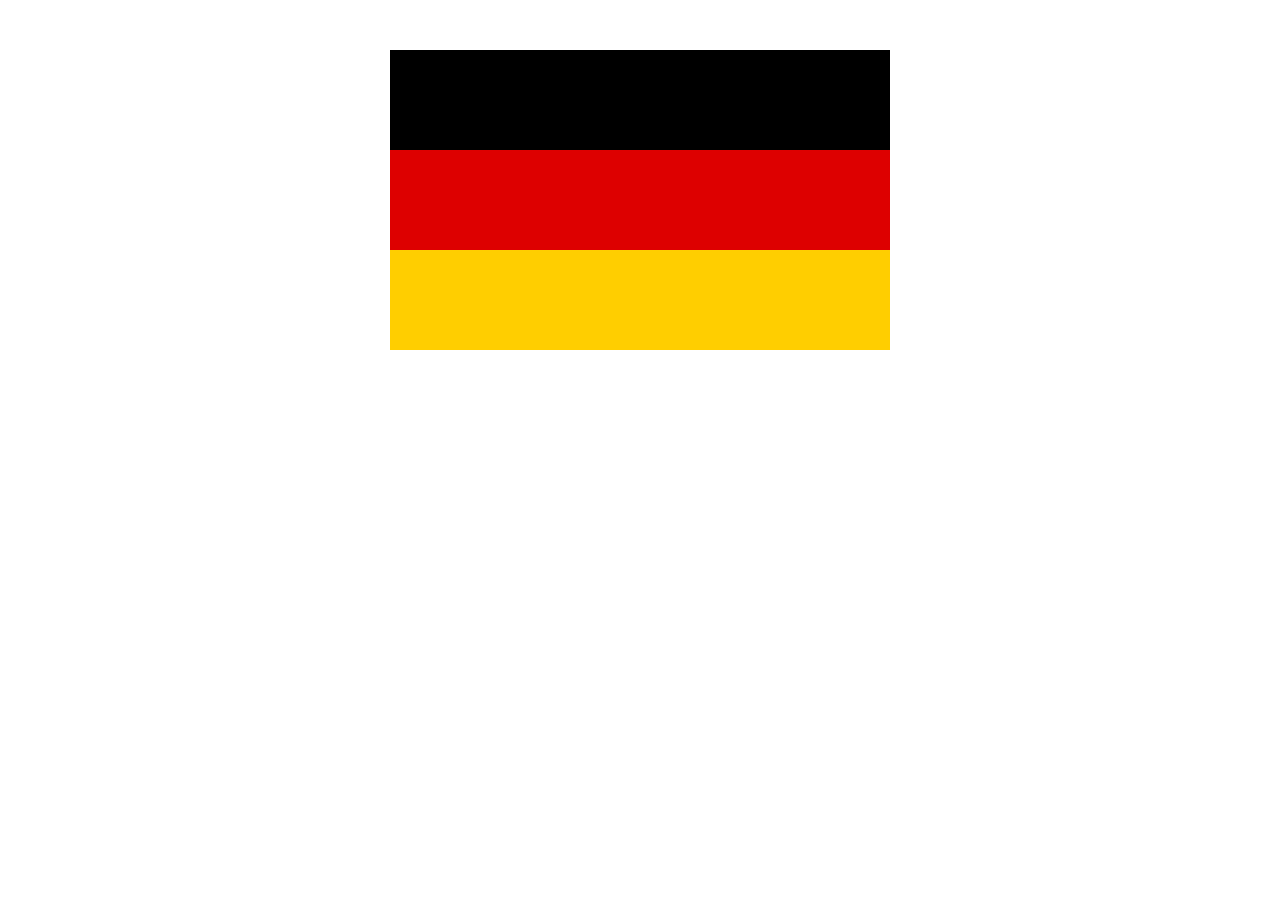
<file: Germany/index.html>
<!DOCTYPE html>
<html lang="en">
<head>
    <meta charset="UTF-8">
    <meta http-equiv="X-UA-Compatible" content="IE=edge">
    <meta name="viewport" content="width=device-width, initial-scale=1.0">
    <title>Germany</title>
    <link rel="stylesheet" href="style.css">
</head>
<body>
    <div class="flag">
        <div></div>
        <div></div>
        <div></div>
    </div>
</body>
</html>
</file>
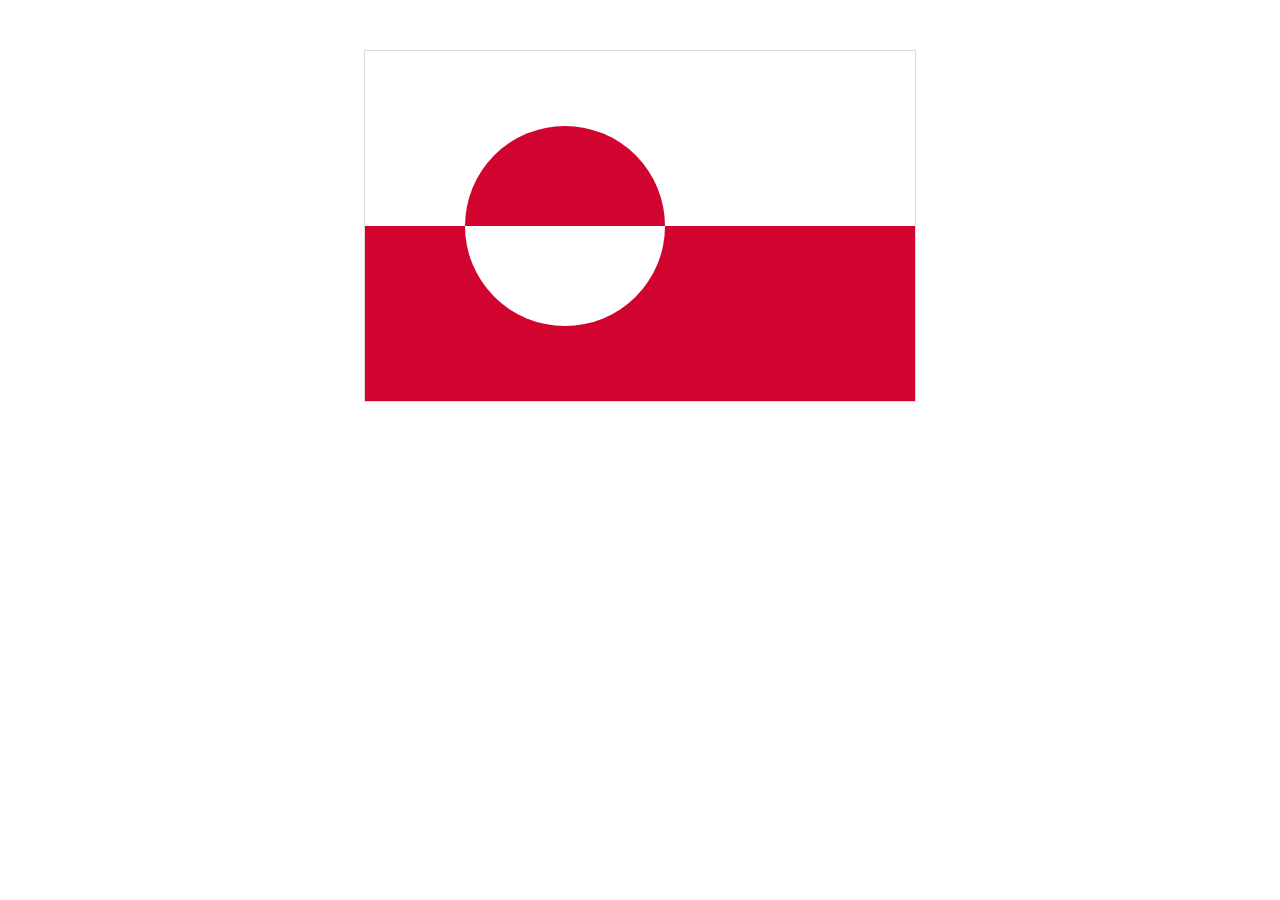
<file: Greenland/index.html>
<!DOCTYPE html>
<html lang="en">
<head>
    <meta charset="UTF-8">
    <meta http-equiv="X-UA-Compatible" content="IE=edge">
    <meta name="viewport" content="width=device-width, initial-scale=1.0">
    <title>Greenland</title>
    <link rel="stylesheet" href="style.css">
</head>
<body>
    <div class="flag">
        <div></div>
        <div></div>
    </div>
</body>
</html>
</file>
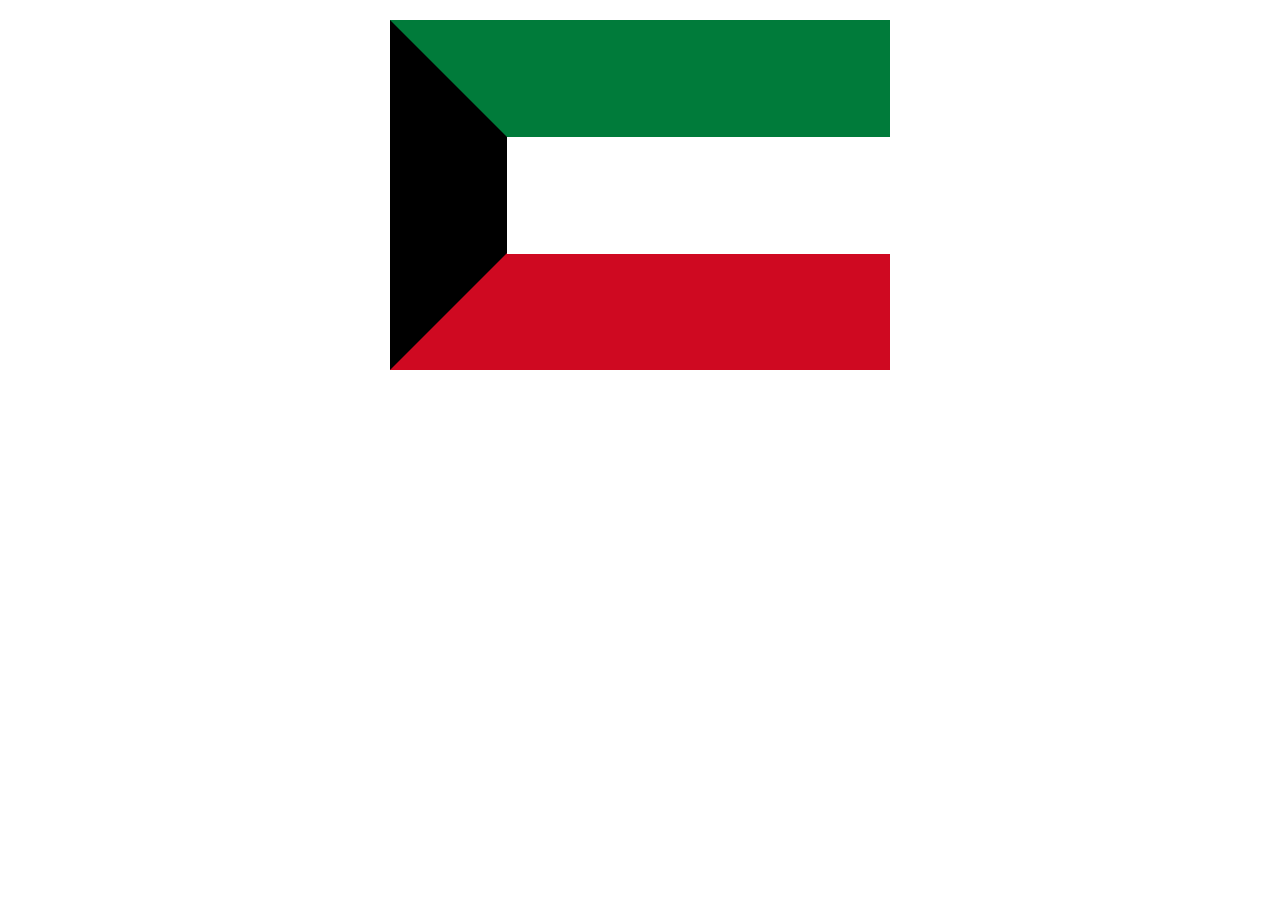
<file: kuwait/index.html>
<!DOCTYPE html>
<html lang="en">
<head>
    <meta charset="UTF-8">
    <meta name="viewport" content="width=device-width, initial-scale=1.0">
    <meta http-equiv="X-UA-Compatible" content="ie=edge">
    <link rel="stylesheet" href="style.css">
    <title>Kuwait</title>
</head>
<body>
    <div class="flag">
        <div></div>
        <div></div>
        <div></div>
    </div>
</body>
</html>
</file>
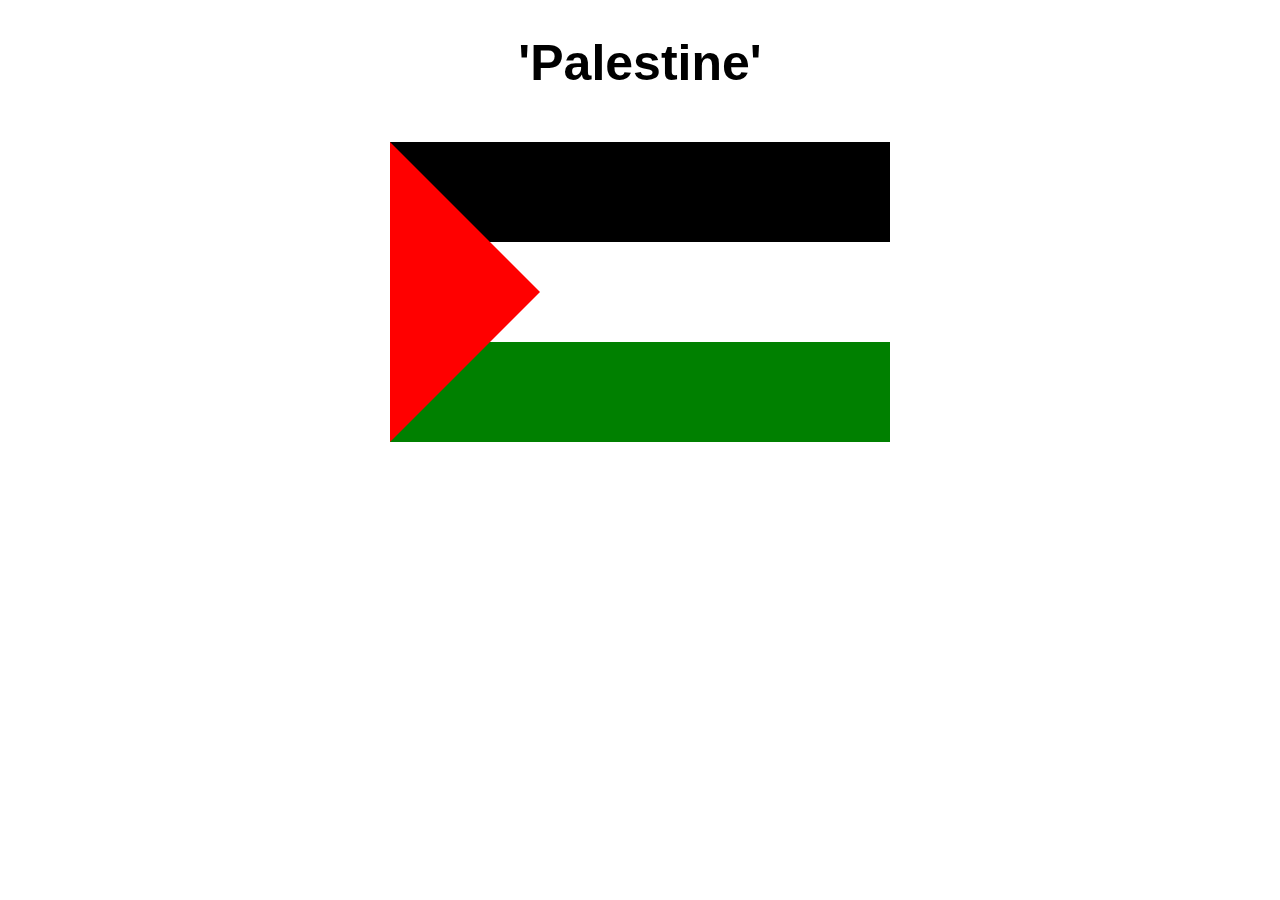
<file: palestine/index.html>
<!DOCTYPE html>
<html lang="en">
<head>
    <meta charset="UTF-8">
    <meta http-equiv="X-UA-Compatible" content="IE=edge">
    <meta name="viewport" content="width=device-width, initial-scale=1.0">
    <title>Palestine Flag</title>
    <link rel="stylesheet" href="style.css">
</head>
<body>
    <h1>'Palestine'</h1>
    <div class="flag">
        <div class="black"></div>
        <div class="white"></div>
        <div class="green"></div>
    </div>
</body>
</html>
</file>
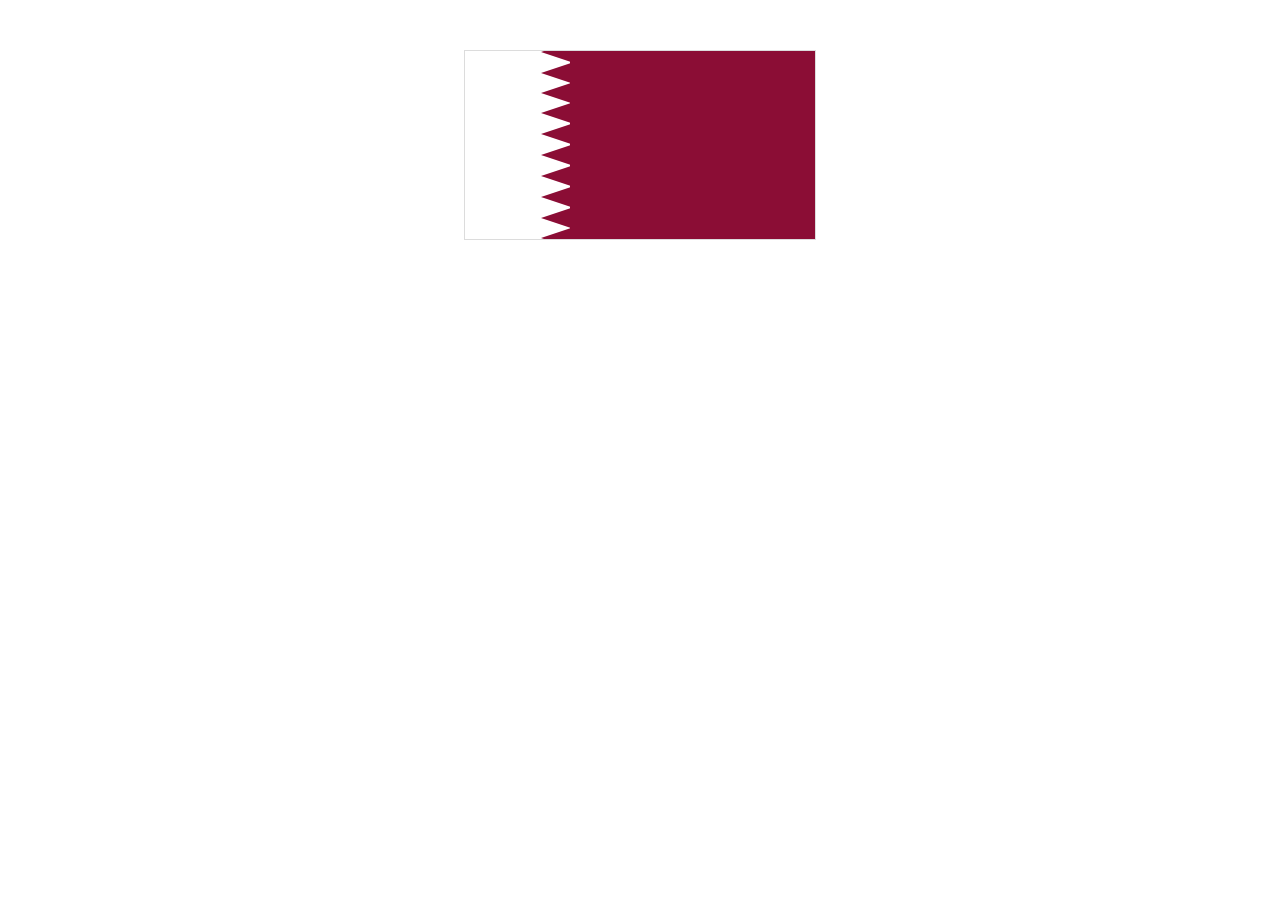
<file: Qatar/index.html>
<!DOCTYPE html>
<html lang="en">
<head>
    <meta charset="UTF-8">
    <meta http-equiv="X-UA-Compatible" content="IE=edge">
    <meta name="viewport" content="width=device-width, initial-scale=1.0">
    <title>Qatar</title>
    <link rel="stylesheet" href="style.css">
</head>
<body>
    <div class="flag">
        <div></div>
        <div></div>
        <div>
        <span></span>
        <span></span>
        <span></span>
        <span></span>
        <span></span>
        <span></span>
        <span></span>
        <span></span>
        <span></span>
        <span></span>
        </div>  
    </div>
</body>
</html>
</file>
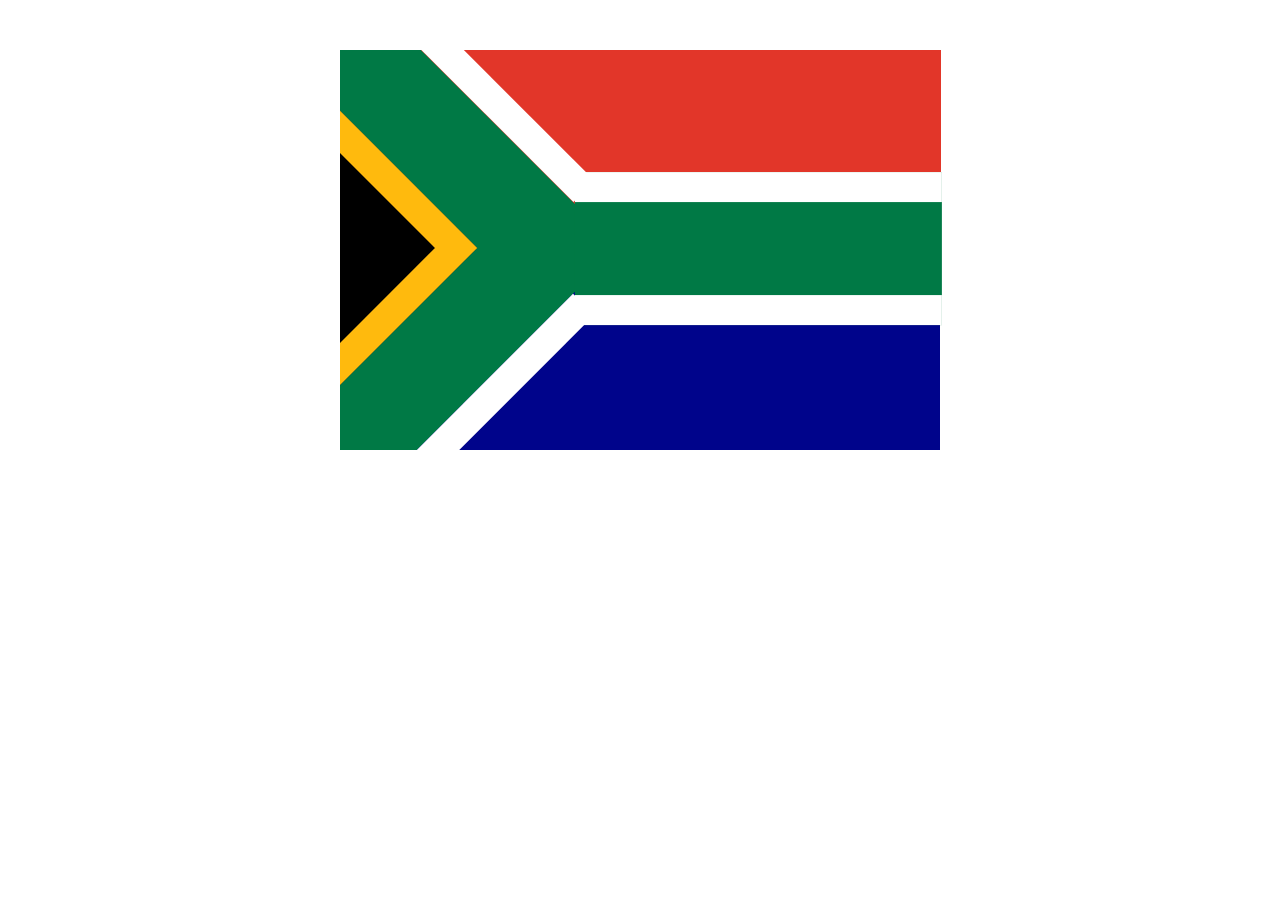
<file: South Africa/index.html>
<!DOCTYPE html>
<html lang="en">
<head>
    <meta charset="UTF-8">
    <meta http-equiv="X-UA-Compatible" content="IE=edge">
    <meta name="viewport" content="width=device-width, initial-scale=1.0">
    <title>South Africa</title>
    <link rel="stylesheet" href="style.css">
</head>
<body>
    <div class="flag">
        <div class="yellow"></div>
        <div class="green"></div>
        <div class="white1"></div>
        <div class="white2"></div>
    </div>
</body>
</html>
</file>
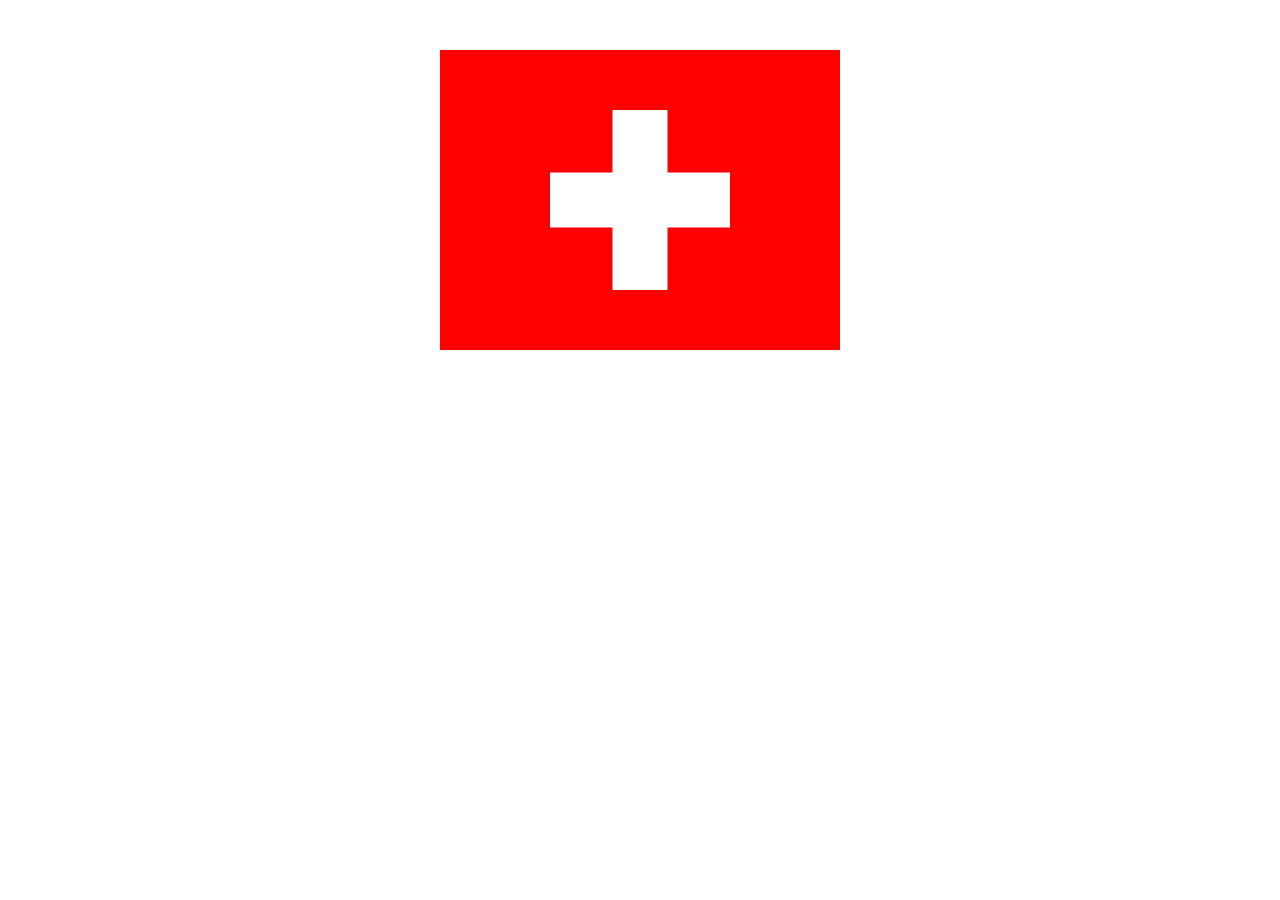
<file: Switzerland/index.html>
<!DOCTYPE html>
<html lang="en">
<head>
    <meta charset="UTF-8">
    <meta http-equiv="X-UA-Compatible" content="IE=edge">
    <meta name="viewport" content="width=device-width, initial-scale=1.0">
    <title>Switzerland</title>
    <link rel="stylesheet" href="style.css">
</head>
<body>
    <div class="flag"></div>
</body>
</html>
</file>
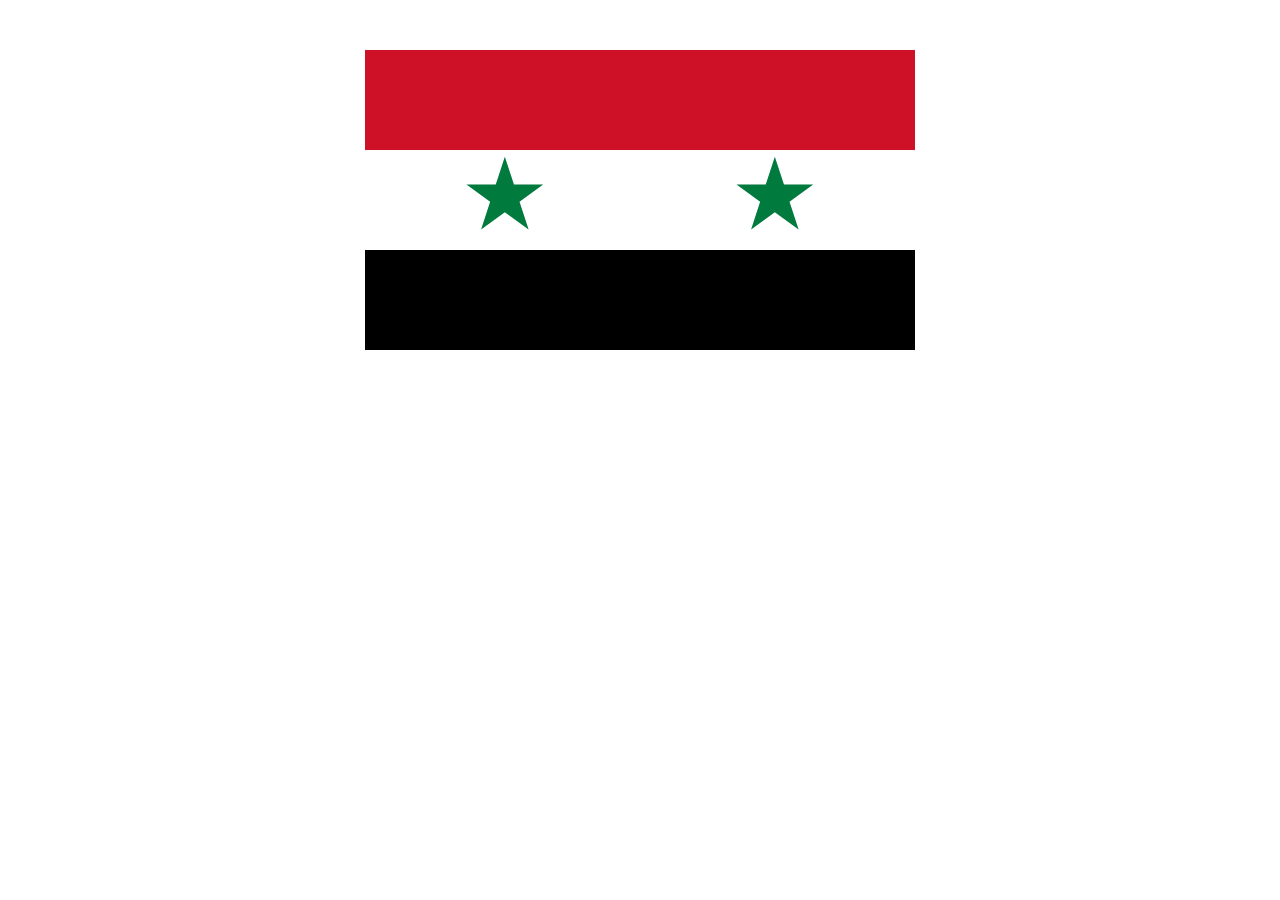
<file: Syria/index.html>
<!DOCTYPE html>
<html lang="en">
<head>
    <meta charset="UTF-8">
    <meta http-equiv="X-UA-Compatible" content="IE=edge">
    <meta name="viewport" content="width=device-width, initial-scale=1.0">
    <title>Syria</title>
    <link rel="stylesheet" href="style.css">
</head>
<body>
    <div class="flag">
        <div></div>
        <div></div>
        <div></div>
    </div>
</body>
</html>
</file>
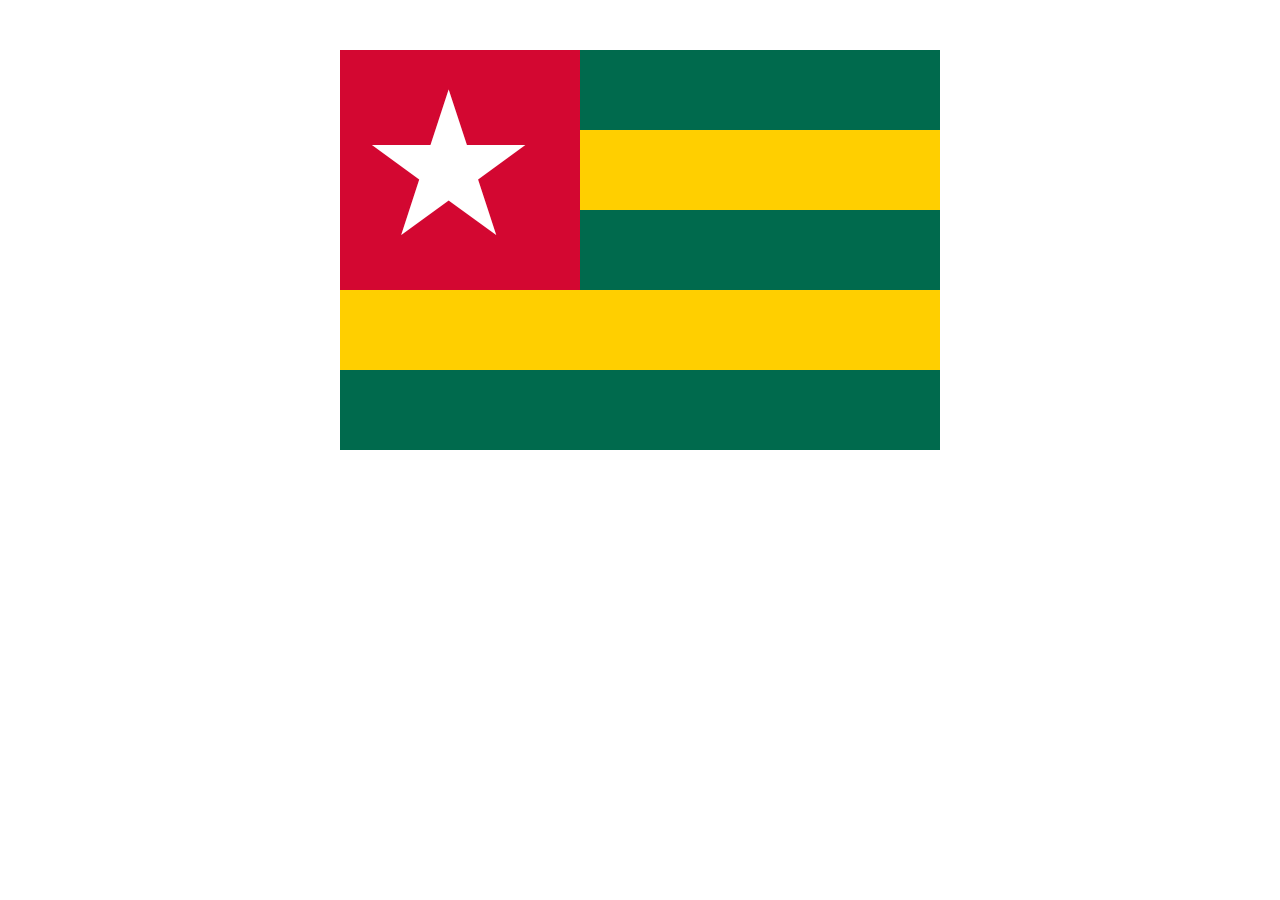
<file: Togo/index.html>
<!DOCTYPE html>
<html lang="en">
<head>
    <meta charset="UTF-8">
    <meta http-equiv="X-UA-Compatible" content="IE=edge">
    <meta name="viewport" content="width=device-width, initial-scale=1.0">
    <title>Togo</title>
    <link rel="stylesheet" href="style.css">
</head>
<body>
    <div class="flag">
        <div></div>
        <div></div>
    </div>
</body>
</html>
</file>
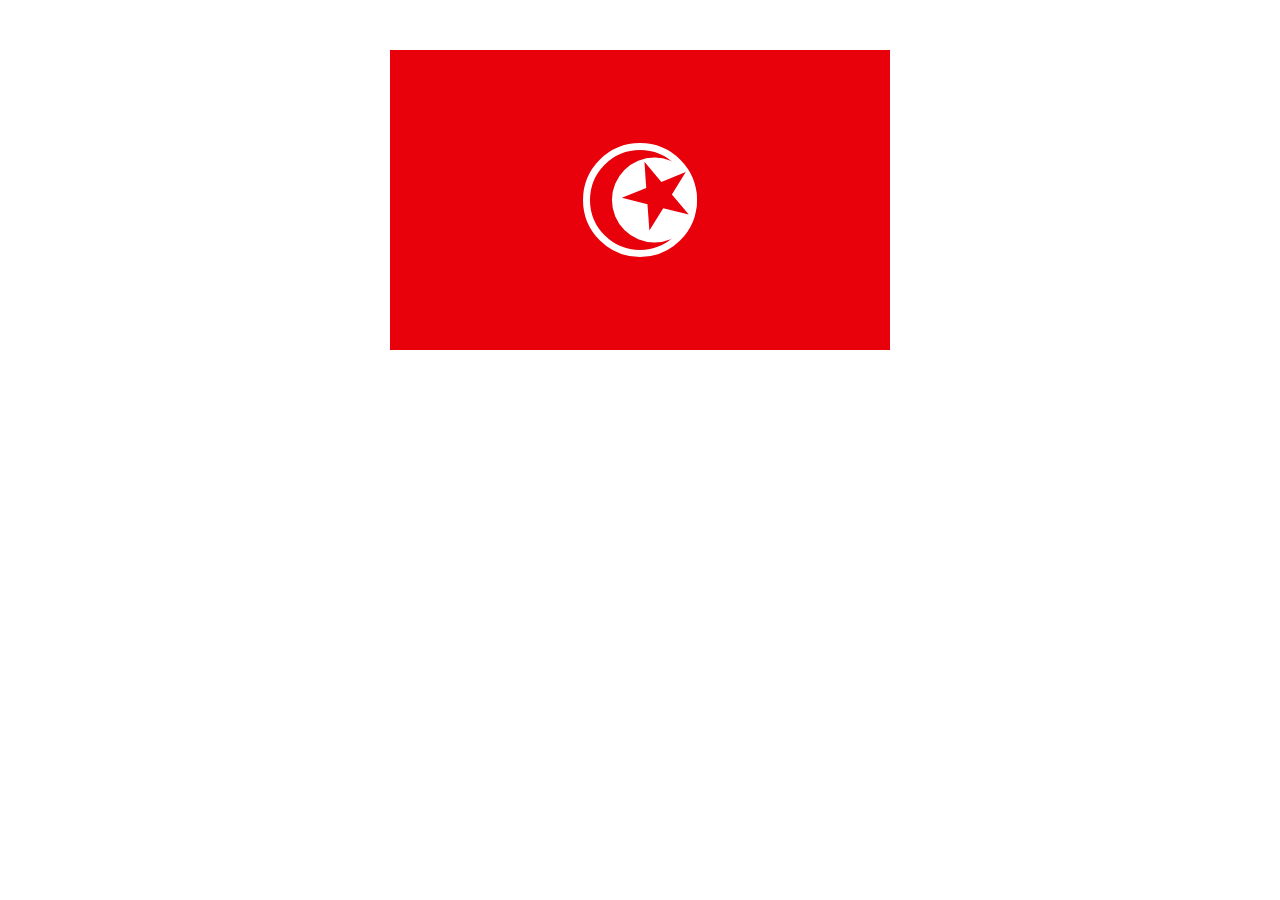
<file: Tunisia/index.html>
<!DOCTYPE html>
<html lang="en">
<head>
    <meta charset="UTF-8">
    <meta http-equiv="X-UA-Compatible" content="IE=edge">
    <meta name="viewport" content="width=device-width, initial-scale=1.0">
    <title>Tunisia</title>
    <link rel="stylesheet" href="style.css">
</head>
<body>
    <div class="flag">
        <div class="circle"></div>
    </div>
</body>
</html>
</file>
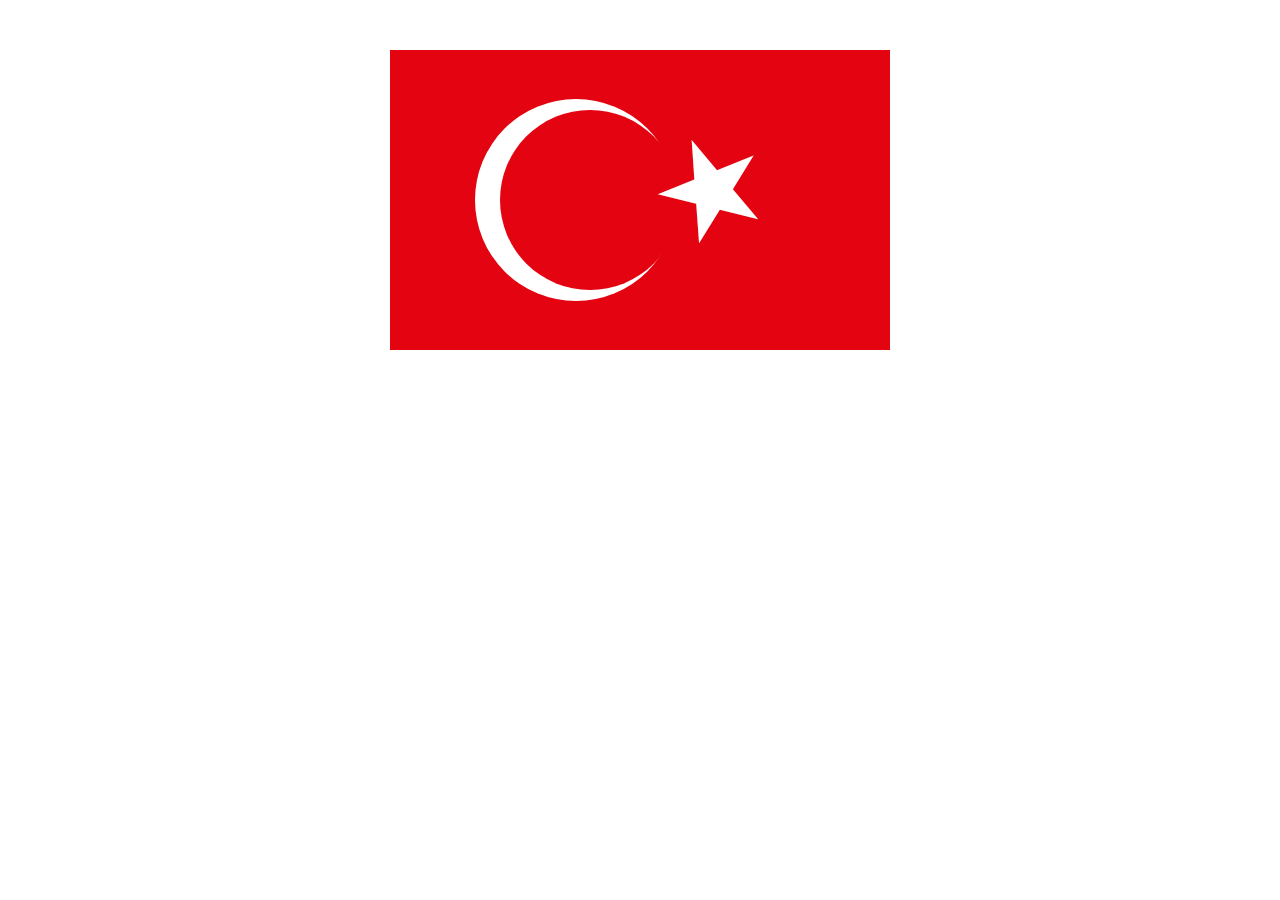
<file: Turkey/index.html>
<!DOCTYPE html>
<html lang="en">
<head>
    <meta charset="UTF-8">
    <meta http-equiv="X-UA-Compatible" content="IE=edge">
    <meta name="viewport" content="width=device-width, initial-scale=1.0">
    <title>Turkey</title>
    <link rel="stylesheet" href="style.css">
    <!-- Font Awesome CDN -->
    <link rel="stylesheet" href="https://cdnjs.cloudflare.com/ajax/libs/font-awesome/5.15.3/css/all.min.css" 
    integrity="sha512-iBBXm8fW90+nuLcSKlbmrPcLa0OT92xO1BIsZ+ywDWZCvqsWgccV3gFoRBv0z+8dLJgyAHIhR35VZc2oM/gI1w==" 
    crossorigin="anonymous" />
    
</head>
<body>
    <div class="flag">
        <div>

        </div>
    </div>
</body>
</html>
</file>
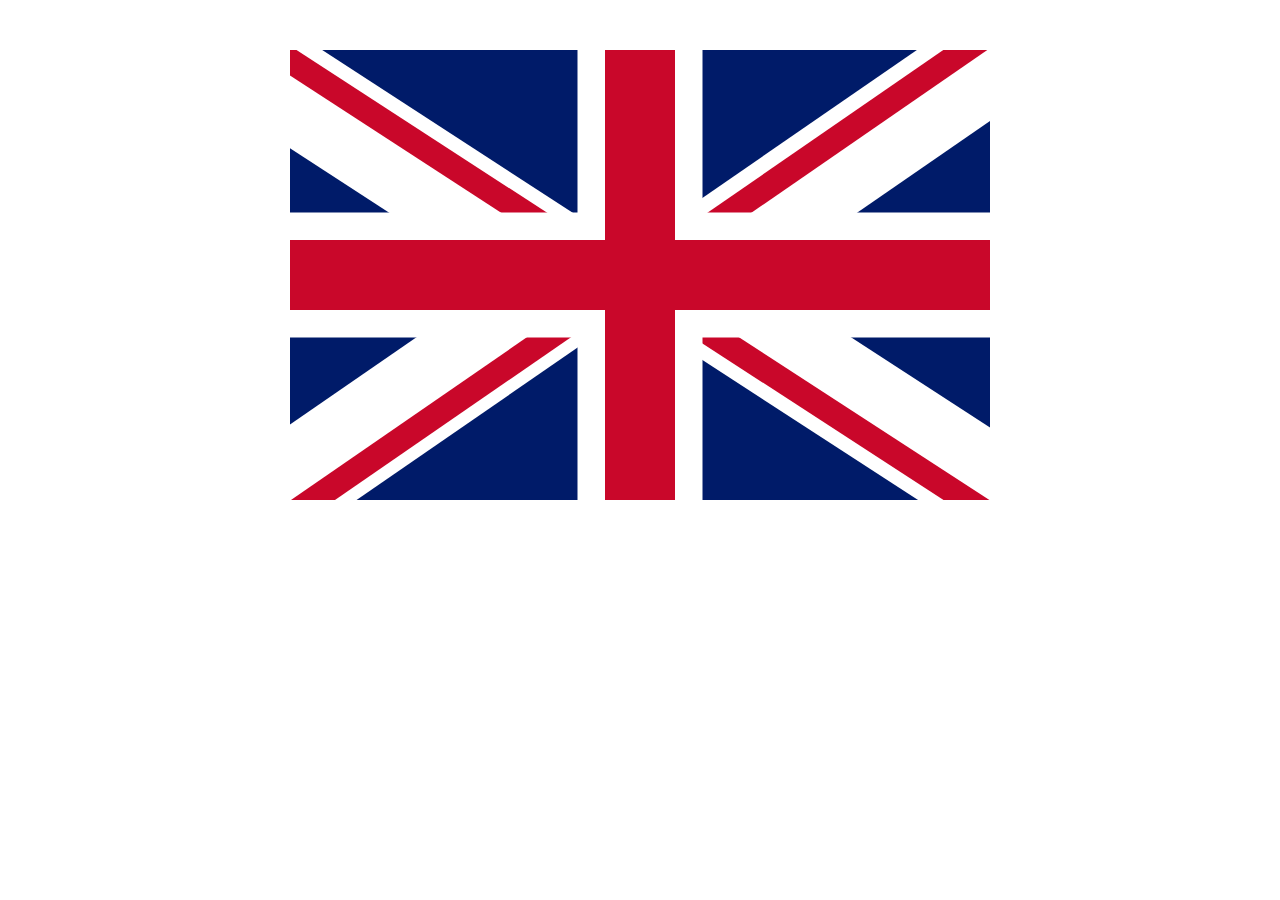
<file: united kingdom/index.html>
<!DOCTYPE html>
<html lang="en">
<head>
    <meta charset="UTF-8">
    <meta http-equiv="X-UA-Compatible" content="IE=edge">
    <meta name="viewport" content="width=device-width, initial-scale=1.0">
    <title>United Kingdom</title>
    <link rel="stylesheet" href="style.css">
</head>
<body>
    <div class="flag">
        <div class="wfl1"></div>
        <div class="wfl2"></div>
        <div class="frl1"></div>
        <div class="whiteLine1"></div>
        <div class="redLine1"></div>
        <div class="wfl1-1"></div>
        <div class="wfl2-2"></div>
        <div class="frl2"></div>
        <div class="whiteLine2"></div>
        <div class="redLine2"></div>
        
    </div>
</body>
</html>
</file>
<file: Germany/style.css>
.flag {
    margin: 50px auto;
    width: 500px;
    height: 300px;
    display: flex;  
    flex-direction: column;
    justify-content: center;
    align-items: center; 
}
.flag > div {
    width: 500px;
    height: 100px;
}
.flag div:first-child {
    background-color: #000;
}
.flag div:nth-child(2) {
    background-color: #dd0000;
}
.flag div:last-child {
    background-color: #ffce00;
}
</file>
<file: Greenland/style.css>
.flag {
    margin: 50px auto;
    width: 550px;
    height: 350px;
    display: flex;
    flex-direction: column;
    justify-content: center;
    align-items: center;
    border: 1px solid #DCDCDC	;
    position: relative;
}
.flag > div {
    width: 550px;
    height: calc(350px / 2);
}
.flag div:first-child {
    background: #fff ;
}
.flag div:last-child {
    background: #d10430;
}
.flag::before {
    content: '';
    position: absolute;
    left: 100px;
    width: 200px;
    height: 200px;
    background-image: linear-gradient(to bottom, #d10430 50%, #fff 50%);
    border-radius: 50%;
    -webkit-border-radius: 50%;
    -moz-border-radius: 50%;
    -ms-border-radius: 50%;
    -o-border-radius: 50%;
}
</file>
<file: kuwait/style.css>
.flag {
    width: 500px;
    height: 0px;
    margin: 20px auto;
    position: relative;
}
.flag > div {
    height: calc(350px / 3);
}
div:first-child {
    background: #007b3a;
}
div:nth-child(2) {
    background: #fff;
}
div:nth-child(3) {
    background: #cf0921;
}
.flag::before {
    content: '';
    position: absolute;
    width: 0;
    height: 0;
    border-width: 175px;
    border-style: solid;
    border-color: transparent transparent transparent #000;
}
.flag:after {
    content: '';
    width: 383px;
    height: calc(350px / 3);
    background: #fff;
    position: absolute;
    top: 117px;
    right: 0;
}
</file>
<file: palestine/style.css>
h1 {
    text-align: center;
    color: black;
    font-size: 50px;
    font-weight: bold;
    font-family: sans-serif;
}
.flag {
    display: flex;
    justify-content: center;
    align-items: center;
    flex-direction: column;
    width: 500px;
    margin: 50px auto;
    position: relative;
}
.flag > div {
    width: 500px;
    height: 100px;
}
.flag .black {
    background: #000;
}
.flag .white {
    background: #fff;
}
.flag .green {
    background: green;
}
.flag::before {
    content: '';
    position: absolute;
    border-width: 150px;
    left: 0;
    border-style: solid;
    border-color: transparent transparent transparent red;
}
</file>
<file: Qatar/style.css>
.flag {
    margin: 50px auto;
    width: 350px;
    height: 188px;
    display: flex;
    justify-content: center;
    align-items: center;
    position: relative;
    overflow: hidden;
    border: 1px solid #DCDCDC;
}
.flag div:first-child {
    background: #fff;
    flex-basis: 30%;
    height: 350px;
}
.flag div:last-child {
    background: #8b0d35;
    flex-basis: 70%;
    height: 350px;
}
span {
    position: relative;
}
span:first-of-type:before {
    content: '';
    position: absolute;
    top: 72px;
    left: -59px;
    border-width: 10px 30px;
    border-color: transparent #8b0d35 transparent transparent;
    border-style: solid; 
}
span:nth-of-type(2):before {
    content: '';
    position: absolute;
    top: 93px;
    left: -59px;
    border-width: 10px 30px;
    border-color: transparent #8b0d35 transparent transparent;
    border-style: solid; 
}
span:nth-of-type(3):before {
    content: '';
    position: absolute;
    top: 113px;
    left: -59px;
    border-width: 10px 30px;
    border-color: transparent #8b0d35 transparent transparent;
    border-style: solid; 
}
span:nth-of-type(4):before {
    content: '';
    position: absolute;
    top: 133px;
    left: -59px;
    border-width: 10px 30px;
    border-color: transparent #8b0d35 transparent transparent;
    border-style: solid; 
}
span:nth-of-type(5):before {
    content: '';
    position: absolute;
    top: 154px;
    left: -59px;
    border-width: 10px 30px;
    border-color: transparent #8b0d35 transparent transparent;
    border-style: solid; 
}
span:nth-of-type(6):before {
    content: '';
    position: absolute;
    top: 175px;
    left: -59px;
    border-width: 10px 30px;
    border-color: transparent #8b0d35 transparent transparent;
    border-style: solid; 
}
span:nth-of-type(7):before {
    content: '';
    position: absolute;
    top: 196px;
    left: -59px;
    border-width: 10px 30px;
    border-color: transparent #8b0d35 transparent transparent;
    border-style: solid; 
}
span:nth-of-type(8):before {
    content: '';
    position: absolute;
    top: 217px;
    left: -59px;
    border-width: 10px 30px;
    border-color: transparent #8b0d35 transparent transparent;
    border-style: solid; 
}
span:nth-of-type(9):before {
    content: '';
    position: absolute;
    top: 238px;
    left: -59px;
    border-width: 10px 30px;
    border-color: transparent #8b0d35 transparent transparent;
    border-style: solid; 
}
span:last-of-type:before {
    content: '';
    position: absolute;
    top: 258px;
    left: -59px;
    border-width: 10px 30px;
    border-color: transparent #8b0d35 transparent transparent;
    border-style: solid; 
}
</file>
<file: South Africa/style.css>
.flag {
    margin: 50px auto;
    width: 600px;
    height: 400px;
    background: #00048b;
    z-index: -1;
    overflow: hidden;
}
.yellow {
    width: 318px;
    height: 400px;
    margin: 33px;
    border: 30px solid #ffba0d;
    outline: 100px solid #007945;
    background: #000;
    transform: rotate(45deg) translate(-78%, 53%);
    -webkit-transform: rotate(45deg) translate(-78%, 53%);
    -moz-transform: rotate(45deg) translate(-78%, 53%);
    -ms-transform: rotate(45deg) translate(-78%, 53%);
    -o-transform: rotate(45deg) translate(-78%, 53%);
}
.green {
    width: 367px;
    height: 93px;
    background-color: #007945;
    position: absolute;
    transform: translate(64%, -264%);
    border-top: 30px solid #fff;
    border-bottom: 30px solid #fff;
}
.white1 {
    width: 241px;
    height: 30px;
    background-color: #fff;
    transform: rotate(45deg) translate(-131%, -1233%);
    -webkit-transform: rotate(45deg) translate(-131%, -1233%);
    -moz-transform: rotate(45deg) translate(-131%, -1233%);
    -ms-transform: rotate(45deg) translate(-131%, -1233%);
    -o-transform: rotate(45deg) translate(-131%, -1233%);
}
.white2 {
    width: 241px;
    height: 30px;
    background-color: #fff;
    transform: rotate(-45deg) translate(79%, -456%);
    -webkit-transform: rotate(-45deg) translate(79%, -456%);
    -moz-transform: rotate(-45deg) translate(79%, -456%);
    -ms-transform: rotate(-45deg) translate(79%, -456%);
    -o-transform: rotate(-45deg) translate(79%, -456%);
}
.flag::before {
    content: '';
    width: 601px;
    height: 200px;
    background: #e23629;
    position: absolute;
    transform: translate(0, 0);
}
.flag::after {
    content: '';
    width: 356px;
    height: 124px;
    background: #00048b;
    position: absolute;
    transform: translate(243px, -310px);
}
</file>
<file: Switzerland/style.css>
.flag {
    margin: 50px auto;
    width: 400px;
    height: 300px;
    background-color: #ff0000;
    position: relative;
}
.flag::before {
    content: '';
    width: 55px;
    height: 180px;
    background: #FFF;
    position: absolute;
    top: 50%;
    left: 50%;
    transform: translate(-50%, -50%);
    -webkit-transform: translate(-50%, -50%);
    -moz-transform: translate(-50%, -50%);
    -ms-transform: translate(-50%, -50%);
    -o-transform: translate(-50%, -50%);
}
.flag::after {
    content: '';
    width: 180px;
    height: 55px;
    background: #FFF;
    position: absolute;
    top: 50%;
    left: 50%;
    transform: translate(-50%, -50%);
    -webkit-transform: translate(-50%, -50%);
    -moz-transform: translate(-50%, -50%);
    -ms-transform: translate(-50%, -50%);
    -o-transform: translate(-50%, -50%);
}
</file>
<file: Syria/style.css>
.flag {
    margin: 50px auto;
    width: 550px;
    height: 300px;
    position: relative;
    display: flex;
    justify-content: center;
    align-items: center;
    flex-direction: column;
}
.flag > div {
    width: 550px;
    height: 100px;
}
.flag div:first-child {
    background-color: #ce1126;
}
.flag div:nth-child(2) {
    background-color: #fff;
}
.flag div:last-child {
    background-color: #000;
}
.flag::before {
    content: '\2605';
    position: absolute;
    font-size: 100px;
    color: #007a3d;
    transform: translate(-150%, -5%);
    -webkit-transform: translate(-150%, -5%);
    -moz-transform: translate(-150%, -5%);
    -ms-transform: translate(-150%, -5%);
    -o-transform: translate(-150%, -5%);
}
.flag::after {
    content: '\2605';
    position: absolute;
    font-size: 100px;
    color: #007a3d;
    transform: translate(150%, -5%);
    -webkit-transform: translate(150%, -5%);
    -moz-transform: translate(150%, -5%);
    -ms-transform: translate(150%, -5%);
    -o-transform: translate(150%, -5%);
}
</file>
<file: Togo/style.css>
.flag {
    margin: 50px auto;
    width: 600px;
    height: 400px;
    background: #006A4D;
    display: flex;
    flex-direction: column;
    justify-content: space-evenly;
    align-items: center;
    z-index: -1;
    overflow: hidden;
}
.flag > div {
    width: 600px;
    height: calc(400px / 5);
    background-color: #ffcf00;
}
.flag::before {
    content: '';
    width: 240px;
    height: 240px;
    background-color: #d30731;
    position: absolute;
    transform: translate(-75%, -80px);
    -webkit-transform: translate(-75%, -80px);
    -moz-transform: translate(-75%, -80px);
    -ms-transform: translate(-75%, -80px);
    -o-transform: translate(-75%, -80px);
}
.flag::after {
    content: '\2605';
    position: absolute;
    color: #fff;
    font-size: 200px;
    transform: translate(-107%, -37%);
}
</file>
<file: Tunisia/style.css>
.flag {
    margin: 50px auto;
    width: 500px;
    height: 300px;
    background-color: #e8000b;
    position: relative;
}
.flag .circle {
    position: absolute;
    width: 100px;
    height: 100px;
    border: 7px solid #fff;
    top: 50%;
    left: 50%;
    border-radius: 50%;
    transform: translate(-50%, -50%);
    -webkit-border-radius: 50%;
    -moz-border-radius: 50%;
    -ms-border-radius: 50%;
    -o-border-radius: 50%;
    -webkit-transform: translate(-50%, -50%);
    -moz-transform: translate(-50%, -50%);
    -ms-transform: translate(-50%, -50%);
    -o-transform: translate(-50%, -50%);
}
.flag::before {
    content: '';
    display: block;
    width: 85px;
    height: 85px;
    position: absolute;
    top: 50%;
    right: 50%;
    transform: translate(67%, -50%);
    background-color: #fff;
    border-radius: 50%;
    -webkit-border-radius: 50%;
    -moz-border-radius: 50%;
    -ms-border-radius: 50%;
    -o-border-radius: 50%;
}
.flag::after {
    content: '\2605';
    color: #e8000b;
    font-family: "Font Awesome 5 Free";
    font-weight: lighter;
    font-size: 90px;
    position: absolute;
    top: 48%;
    left: 54%;
    transform: translate(-50%, -50%) rotate(50deg);
    -webkit-transform: translate(-50%, -50%) rotate(50deg);
    -moz-transform: translate(-50%, -50%) rotate(50deg);
    -ms-transform: translate(-50%, -50%) rotate(50deg);
    -o-transform: translate(-50%, -50%) rotate(50deg);
}
</file>
<file: Turkey/style.css>
body {
    position: relative;
}

.flag {
    margin: 50px auto;
    width: 500px;
    height: 300px;
    background-color: #e40310;
    position: relative;
}
.flag::before {
    content: '';
    position: absolute;
    width: 180px;
    height: 180px;
    border-radius: 50%;
    background-color: transparent;
    z-index: 2;
    top: 50%;
    left: 40%;
    box-shadow: -14px 0 0px 11px #fff;
    transform: translate(-50%, -50%);
    -webkit-border-radius: 50%;
    -moz-border-radius: 50%;
    -ms-border-radius: 50%;
    -o-border-radius: 50%;
    -webkit-transform: translate(-50%, -50%);
    -moz-transform: translate(-50%, -50%);
    -ms-transform: translate(-50%, -50%);
    -o-transform: translate(-50%, -50%);
}
.flag::after {
    content: '\2605';
    color: #fff;
    font-family: "Font Awesome 5 Free";
    font-weight: lighter;
    font-size: 135px;
    position: absolute;
    z-index: 3;
    top: 46%;
    left: 65%;
    transform: translate(-50%, -50%) rotate(50deg);
    -webkit-transform: translate(-50%, -50%) rotate(50deg);
    -moz-transform: translate(-50%, -50%) rotate(50deg);
    -ms-transform: translate(-50%, -50%) rotate(50deg);
    -o-transform: translate(-50%, -50%) rotate(50deg);
}
</file>
<file: united kingdom/style.css>
.flag {
    margin: 50px auto;
    width: 700px;
    height: 450px;
    background-color: #001b69;
    position: relative;
    overflow: hidden;
}
.flag .redLine1 {
    position: absolute;
    width: 70px;
    height: 450px;
    left: 50%;
    background-color: #c9072a;
    z-index: 5;
    transform: translateX(-50%);
    -webkit-transform: translateX(-50%);
    -moz-transform: translateX(-50%);
    -ms-transform: translateX(-50%);
    -o-transform: translateX(-50%);
}
.flag .redLine2 {
    position: absolute;
    width: 700px;
    height: 70px;
    top: 50%;
    left: 50%;
    background-color: #c9072a;
    z-index: 5;
    transform: translate(-50%, -50%);
    -webkit-transform: translate(-50%, -50%);
    -moz-transform: translateX(-50%);
    -ms-transform: translateX(-50%);
    -o-transform: translateX(-50%);
}
.flag .whiteLine1 {
    position: absolute;
    width: 125px;
    height: 450px;
    left: 50%;
    background-color: #fff;
    z-index: 1;
    transform: translateX(-50%);
    -webkit-transform: translateX(-50%);
    -moz-transform: translateX(-50%);
    -ms-transform: translateX(-50%);
    -o-transform: translateX(-50%);
}
.flag .whiteLine2 {
    position: absolute;
    width: 700px;
    height: 125px;
    background: #fff;
    top: 50%;
    left: 50%;
    z-index: 1;
    transform: translate(-50%, -50%);
    -webkit-transform: translate(-50%, -50%);
    -moz-transform: translate(-50%, -50%);
    -ms-transform: translate(-50%, -50%);
    -o-transform: translate(-50%, -50%);
} 
.flag .frl1 {
    position: absolute;
    width: 1000px;
    height: 25px;
    top: 56%;
    left: 50%;
    transform: translate(-54%, -50%) rotate(-34.6deg);
    background-color: #c9072a;
    -webkit-transform: translate(-54%, -50%) rotate(-34.6deg);
    -moz-transform: translate(-54%, -50%) rotate(-34.6deg);
    -ms-transform: translate(-54%, -50%) rotate(-34.6deg);
    -o-transform: translate(-54%, -50%) rotate(-34.6deg);
    z-index: 0;
}
.flag .wfl1 {
    position: absolute;
    width: 500px;
    height: 100px;
    top: 31%;
    left: 76%;
    transform: translate(-54%, -50%) rotate(-34.6deg);
    background-color: #fff;
    -webkit-transform: translate(-54%, -50%) rotate(-34.6deg);
    -moz-transform: translate(-54%, -50%) rotate(-34.6deg);
    -ms-transform: translate(-54%, -50%) rotate(-34.6deg);
    -o-transform: translate(-54%, -50%) rotate(-34.6deg);
    z-index: 0;
}
.flag .wfl2 {
    position: absolute;
    width: 500px;
    height: 100px;
    top: 69%;
    right: 0;
    transform: translate(-54%, -50%) rotate(-34.6deg);
    background-color: #fff;
    -webkit-transform: translate(-54%, -50%) rotate(-34.6deg);
    -moz-transform: translate(-54%, -50%) rotate(-34.6deg);
    -ms-transform: translate(-54%, -50%) rotate(-34.6deg);
    -o-transform: translate(-54%, -50%) rotate(-34.6deg);
    z-index: 0;
}
.wfl1-1 {
    position: absolute;
    width: 500px;
    height: 100px;
    top: 34%;
    left: 28%;
    transform: translate(-54%, -50%) rotate(33deg);
    background-color: #fff;
    -webkit-transform: translate(-54%, -50%) rotate(33deg);
    -moz-transform: translate(-54%, -50%) rotate(33deg);
    -ms-transform: translate(-54%, -50%) rotate(33deg);
    -o-transform: translate(-54%, -50%) rotate(33deg);
    z-index: 0;
}
.wfl2-2 {
    position: absolute;
    width: 500px;
    height: 100px;
    top: 70%;
    left: 76%;
    transform: translate(-54%, -50%) rotate(33deg);
    background-color: #fff;
    -webkit-transform: translate(-54%, -50%) rotate(33deg);
    -moz-transform: translate(-54%, -50%) rotate(33deg);
    -ms-transform: translate(-54%, -50%) rotate(33deg);
    -o-transform: translate(-54%, -50%) rotate(33deg);
    z-index: 0;
}
.flag .frl2 {
    position: absolute;
    width: 1000px;
    height: 25px;
    top: 47%;
    left: 50%;
    transform: translate(-54%, -50%) rotate(33deg);
    background-color: #c9072a;
    -webkit-transform: translate(-54%, -50%) rotate(33deg);
    -moz-transform: translate(-54%, -50%) rotate(33deg);
    -ms-transform: translate(-54%, -50%) rotate(33deg);
    -o-transform: translate(-54%, -50%) rotate(33deg);
    z-index: 0;
}
</file>
